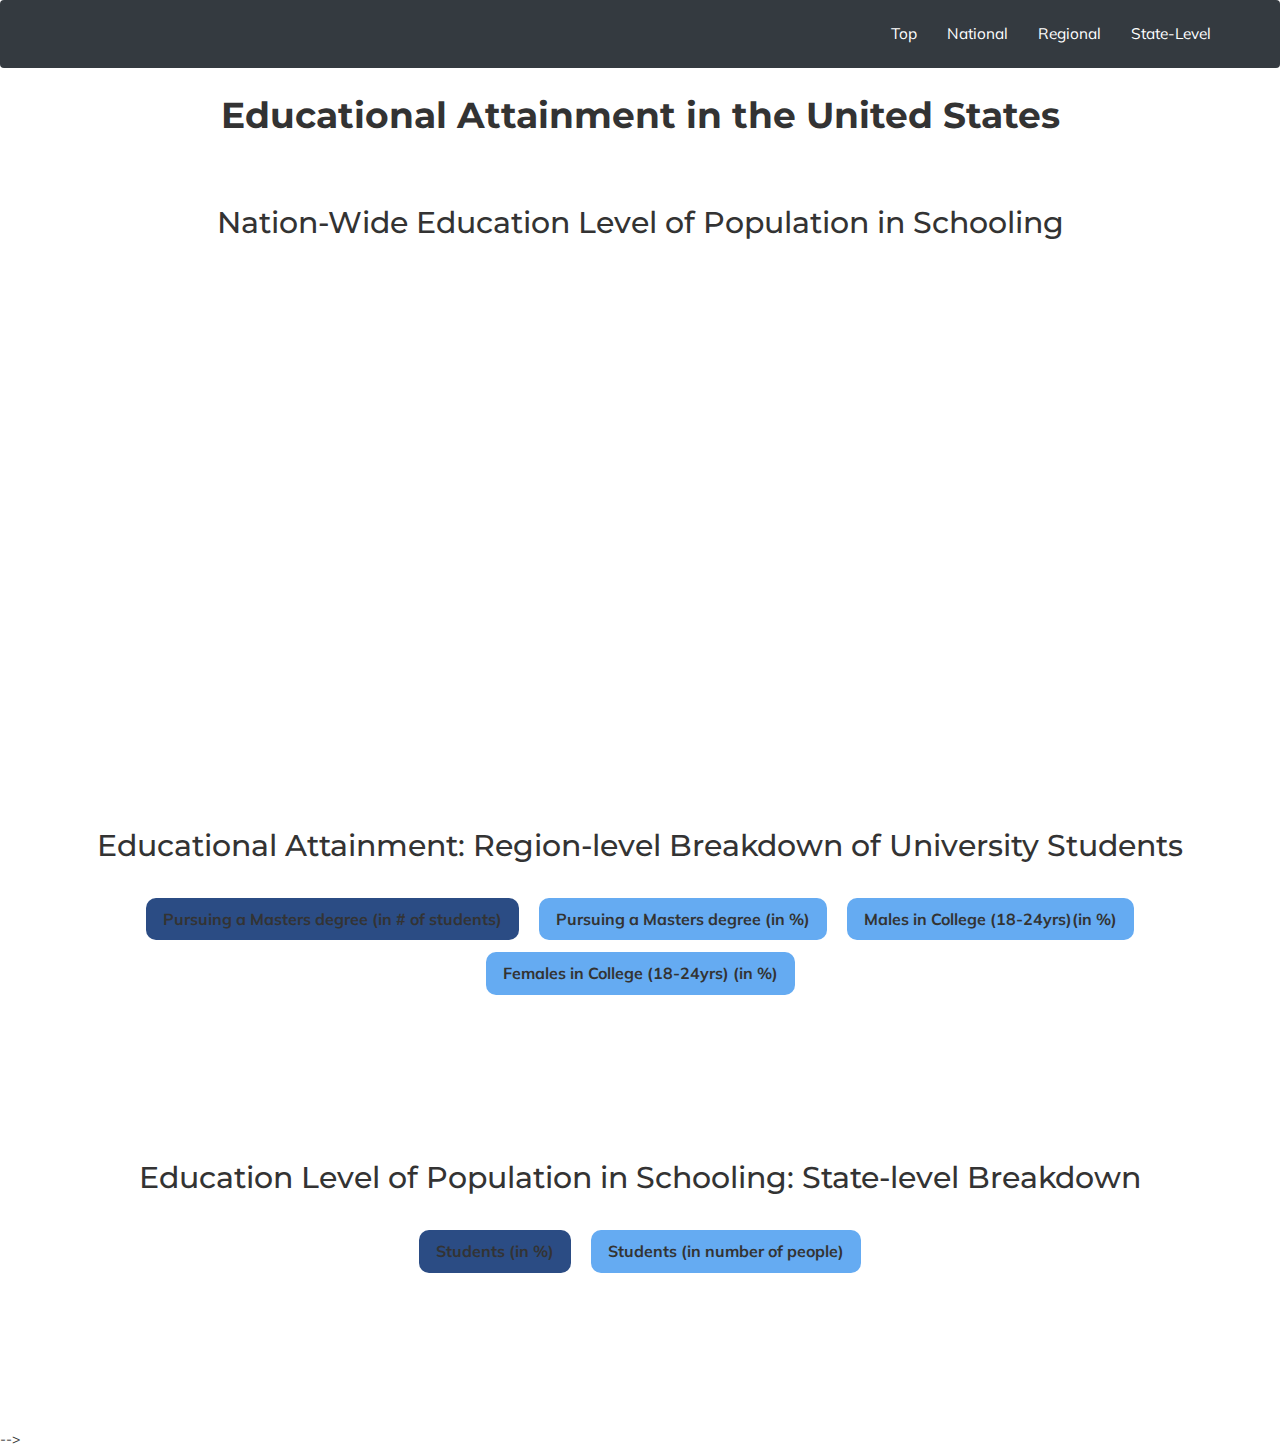
<file: index.html>
<!DOCTYPE html>
<html lang="en">

<head>
    <meta charset="UTF-8">
    <title>Educational Attainment in the United States</title>
	<meta name="viewport" content="width=device-width, initial-scale=1">
<link rel="stylesheet" href="https://stackpath.bootstrapcdn.com/bootstrap/4.1.3/css/bootstrap.min.css" integrity="sha384-      MCw98/SFnGE8fJT3GXwEOngsV7Zt27NXFoaoApmYm81iuXoPkFOJwJ8ERdknLPMO" crossorigin="anonymous">
<script src="https://stackpath.bootstrapcdn.com/bootstrap/4.1.3/js/bootstrap.min.js" integrity="sha384ChfqqxuZUCnJSK3+MXmPNIyE6ZbWh2IMqE241rYiqJxyMiZ6OW/JmZQ5stwEULTy" crossorigin="anonymous"></script>

<script src="https://ajax.googleapis.com/ajax/libs/jquery/3.3.1/jquery.min.js"></script>
<script src="https://maxcdn.bootstrapcdn.com/bootstrap/3.3.7/js/bootstrap.min.js"></script>
<link rel="stylesheet" href="https://maxcdn.bootstrapcdn.com/bootstrap/3.3.7/css/bootstrap.min.css">
	
	<script src="https://cdnjs.cloudflare.com/ajax/libs/popper.js/1.14.3/umd/popper.min.js" integrity="sha384ZMP7rVo3mIykV+2+9J3UJ46jBk0WLaUAdn689aCwoqbBJiSnjAK/l8WvCWPIPm49" crossorigin="anonymous"></script>
	<script type="text/javascript" src="sound-mouseover.js"></script>
	<script src="https://code.responsivevoice.org/responsivevoice.js"></script>
    <link href="assets/stylesheets/style.css" rel="stylesheet"/>
    <link href="https://fonts.googleapis.com/css?family=Muli" rel="stylesheet">
    <link href="https://fonts.googleapis.com/css?family=Montserrat" rel="stylesheet">
</head>
  <header>
       <nav class="navbar navbar-expand-md navbar-dark bg-dark">
   <div class="container-fluid">
	<button class="navbar-toggler" type="button" data-toggle="collapse" data-target="#navbarResponsive">
	<span class="navbar-toggler-icon"></span>
	
	</button>
  <div class="collapse navbar-collapse" id="navbarResponsive">
    <ul class="navbar-nav navbar-right" >
      <li class="nav-item active"><a class="nav-link" href="#top"onmouseover="playclip();" >Top</a></li>
      <li class="nav-item active"><a class="nav-link" href="#national"onmouseover="playclip();" onclick="firstscript();">National</a></li>
      <li class="nav-item active"><a class="nav-link" href="#regional"onmouseover="playclip();"onclick="secondscript();">Regional</a></li>
      <li class="nav-item active"><a class="nav-link" href="#state"onmouseover="playclip();"onclick="thirdscript();">State-Level</a></li>
    <ul>
   </div>
   </div>
        </nav>
    </header>
<body>
    <h1 class="title">Educational Attainment in the United States</h1>
        
	<!--<div class="hide" id="nationwide">*/-->
	<p><br></p>
    <h2 id="tittlenation" class="subtitle">Nation-Wide Education Level of Population in Schooling</h2>
	
    <svg id="pie-chart" width="960" height="450"></svg><a name="regional"></a>
	</div>
	<!--<div class="hide" id="regionlevel">*/-->
    <p><br><br><br></p>
    <h2 id="tittleregion" class="subtitle">Educational Attainment: Region-level Breakdown of University Students</h2>
	
    <form id="tree-form">
        <div class="radio-toolbar">
            <input type="radio" id="mode1" name="treeSum" value="number" checked>
            <label for="mode1">Pursuing a Masters degree (in # of students)</label>
            <input type="radio" id="mode2" name="treeSum" value="percent">
            <label for="mode2">Pursuing a Masters degree (in %)</label>
            <input type="radio" id="mode3" name="treeSum" value="male">
            <label for="mode3">Males in College (18-24yrs)(in %)</label>
            <input type="radio" id="mode4" name="treeSum" value="femal">
            <label for="mode4">Females in College (18-24yrs) (in %)</label>
        </div>
    </form>
	<p></p>
    <div id="chart"></div>
	</div>
	
	<!--<div class="hide" id="statelevel">-->
	<a name="state"></a>
    <p><br><br></p>
    <h2 id="tittlestate" class="subtitle">Education Level of Population in Schooling: State-level Breakdown</h2>
	
    <form id="stack-form">
        <div class="radio-toolbar">
            <input type="radio" id="radio1" name="mode" value="bypercent" checked>
            <label for="radio1">Students (in %)</label>
            <input type="radio" id="radio2" name="mode" value="bycount">
            <label for="radio2">Students (in number of people)</label>
    </div>
    </form>
    <div>
        <svg id="stacked-bar-chart"  class=svg-responsive></svg>
    </div>
	<!--</div>-->
<script>
	function firstscript() {
	document.getElementById("tittleregion").style.display = "none";
	document.getElementById("tittlestate").style.display = "none";
	document.getElementById("tittlenation").style.display = "block";
	document.getElementById("pie-chart").style.display = "block";
	document.getElementById("tree-form").style.display = "none";
	document.getElementById("stack-form").style.display = "none";
        document.getElementById("chart").style.display = "none";
	document.getElementById("stacked-bar-chart").style.display = "none";
	
	
}
	function secondscript() {
	document.getElementById("tittleregion").style.display = "block";
	document.getElementById("tittlestate").style.display = "none";
	document.getElementById("tittlenation").style.display = "none";
	document.getElementById("pie-chart").style.display = "none";
	document.getElementById("tree-form").style.display = "block";
	document.getElementById("stack-form").style.display = "none";
        document.getElementById("chart").style.display = "block";
	document.getElementById("stacked-bar-chart").style.display = "none";
	
	
}
	function thirdscript() {
	document.getElementById("tittleregion").style.display = "none";
	document.getElementById("tittlestate").style.display = "block";
	document.getElementById("tittlenation").style.display = "none";
	document.getElementById("pie-chart").style.display = "none";
	document.getElementById("tree-form").style.display = "none";
	document.getElementById("stack-form").style.display = "block";
        document.getElementById("chart").style.display = "none";
	document.getElementById("stacked-bar-chart").style.display = "block";
	
}
	</script>
    
<script src="https://d3js.org/d3.v4.min.js"></script>
<script src='http://cdnjs.cloudflare.com/ajax/libs/jquery/2.1.3/jquery.min.js'></script>
<script src="assets/scripts/script_1.js"></script>
<script src="assets/scripts/script_2.js"></script>
<script src="assets/scripts/script_3.js"></script>
<script>
    $( document ).ready(function() {
      $(window).scroll(function(){
        if ($(window).scrollTop() >= 300) {
           $('nav').addClass('fixed-header');
        }
        else {
           $('nav').removeClass('fixed-header');
        }
    });
});

/* scrollTop() >= 240
   Should be equal the the height of the header
 */
	
	/* function showhide(id){
	if (document.getElementById){
		var divid = document.getElementById(id);
        	var divs = document.getElementsByClassName("hide");
          	 for(var i=0;i<divs.length;i++) {
            		divs[i].style.display = "none";
		 }
		divid.style.display = "block";
          }
	return false;
	}
document.getElementById("regionlevel").style.display = "none";
document.getElementById("statelevel").style.display = "none";
*/
	
<!-- </script>-->

</script>
<script>
$(document).ready(function(){
    $("h1, h2, label").mouseenter(function(){
		responsiveVoice.cancel(); 
  		responsiveVoice.speak($(this).text(), 'UK English Female');
});
    $("h1, h2, label").mouseleave(function(){
        responsiveVoice.cancel();
    	});
});
</script>
	

	
</body>
 <audio>
	<source src="toy_bricks_wooden_movement_005.mp3">
	//<source src="click.ogg">
</audio>
<div id="sounddiv"><bgsound id="sound"></div>
</html>
</file>
<file: assets/stylesheets/style.css>
/* Stores all CSS variable */
:root {
    --dark-gray: #212323;
    --dark-purple: #190f27;
    --transluscent-dark-purple: rgba(25, 15, 39, 0.87);
    --light-purple: #5a4570;
    --mid-gray: #989898;
    --light-gray: #dededd;
    --cream : #dbd7cf;
    --white: #ffffff;
    --transluscent-white: rgba(255, 255, 255, 0.8);
    --body-text-color: rgba(35,31,32, 0.87);
    --heading-font: "Gill Sans", "Helvetica Neue", Helvetica, Arial, sans-serif;
    --heading-weight: 700;
    --body-font: ;
    --body-font-italic: ;
    --code-font: ;
}

* {
	box-sizing: border-box;
	-webkit-box-sizing: border-box;
	-moz-box-sizing: border-box;
	-ms-box-sizing: border-box;
}


header {
  height:36px;
  z-index:10;
}

header h1 {
  position: absolute;
  top: 72px; 
  left: 50px;
  color: #fff;
}

.fixed-header {
  position: fixed;
  top:0; left:0;
  width: 100%; 
}
.navbar {
  padding: .8rem;
}

.navbar-nav li {
  padding-left: 20px;
}

.nav-link {
   font-size: 1.1em !important;
}


body {
    font-size: 14px;
    font-family: "Muli", "Gill Sans", "Helvetica Neue", Helvetica, Arial, sans-serif;
}

text{
    font-family: "Muli", "Gill Sans", "Helvetica Neue", Helvetica, Arial, sans-serif !IMPORTANT;
}

label{
  font-family: "Muli", "Gill Sans", "Helvetica Neue", Helvetica, Arial, sans-serif !IMPORTANT;
     border-radius: 10px !IMPORTANT;
}

.radio-toolbar input[type="radio"] {
  display: none;
    
}

.radio-toolbar label {

  display: inline-block;
  background-color: #65abf2;
  padding: 10px 17px;
  margin: 6px 8px;
  font-family: "Muli";
  font-size: 16px;
  cursor: pointer;
}

.radio-toolbar input[type="radio"]:checked+label {
  background-color: #2b4c84;
}



a, a:visited, a:hover {
	text-decoration: none;
}

textarea, input {
    font-family: "Muli", "Gill Sans", "Helvetica Neue", Helvetica, Arial, sans-serif;
	-webkit-transition: border .5s ease-in-out;
  transition: border .5s ease-in-out;
}

textarea:focus, input:focus {
	border-color: none;
}

textarea:focus, input:focus, button:focus, button {
    outline: blue;
}

button {
	border: none;
}

.arc text {
  font: 10px sans-serif;
/*    color: #ffffff;*/
  text-anchor: middle;
}
.arc path {
  stroke: #fff;
}

rect.bordered {
    stroke: white;
    stroke-width: 1px;
}

text.axis {
    fill: #000;
    font-family:
}

.axis path,
.axis line {
    fill: none;
    stroke: #000;
    shape-rendering: crispEdges;
}

.bar {
    fill: steelblue;
}

.x.axis path {
    display: none;
}

.legend line {
    stroke: #000;
    shape-rendering: crispEdges;
}

/*Styling for the lines connecting the labels to the slices*/
polyline{
    opacity: .3;
    stroke: black;
    stroke-width: 2px;
    fill: none;
}

/* Make the percentage on the text labels bold*/
.labelName tspan {
    font-style: normal;
    font-weight: 700;
}

/* In biology we generally italicise species names. */
.labelName {
    font-size: 0.9em;
    font-style: italic;
}

#pie-chart {
    display: block;
    margin: 0 auto;
}

#treemap {
    display: block;
    margin: 0 auto;
}

#stacked-bar-chart {
    display: block;
    margin: 0 auto;
}

.paragraph {
    width: 800px;
    display: block;
    margin: 0 auto;
    font-size: 1.25em;
    font-weight: 400;
    line-height: 1.5em;
    color: rgba(0, 0, 0, 0.87);
    margin-bottom: 20px;
}

.title {
    text-align: center;
    font-family: 'Montserrat', sans-serif;
    font-weight: 700;
    margin: 60px 0 0 0;
}

.subtitle{
    text-align: center;
    font-family: 'Montserrat', sans-serif;
    font-weight: 500;
    margin: 50px 0 30px 0;
}

.personnel {
    text-align: center;
    margin: 30px 0;
    margin-bottom: 60px;
}

form {
    text-align: center;
    margin-top: 30px;
}

#tree-form {

}

#stack-form {
}

.tree-text {
    fill: white;
    font-size: 1em;
    font-weight: 100;
}


    #chart {
	  max-width: 100%;
	  overflow:auto;
    margin: 50px;
        margin-top: 20px;
	}
	text {
	  pointer-events: none;
	}
	.grandparent text {
	  font-weight: bold;
	}
	rect {
	  stroke: #fff;
	  stroke-width: 1px;
	}
	rect.parent,
	.grandparent rect {
	  stroke-width: 3px;
	}
	.grandparent:hover rect {
	  fill: #FF9B42;
	}
	.children rect.parent,
	.grandparent rect {
	  cursor: pointer;
	}

    .children text.parent,
	.grandparent text {
	  fill: #fff;
	}
	.children rect.child {
        transition: stroke-width 0.2s;
	}
	.children rect.parent {
        fill: none;
	}
	.children:hover rect.child {
	   stroke-width: 3px;
        transition: stroke-width 0.2s;
	}

	.legend {
	  margin-bottom:8px !important;
	}
	.legend rect {
	  stroke-width: 0px;
	}
	.legend text {
	  text-anchor: middle;
	  pointer-events: auto;
	  font-size: 13px;
	  font-family: sans-serif;
	  fill: black;
	}
	.form-group {
	    text-align:left;
	}
	.textdiv {
	    font-size: 14px;
	    padding: 7px;
	    cursor: pointer;
	    overflow:none;
	}
	.textdiv .title {
	    font-size: 16px !important;
	    font-weight: bold;
	    margin-top: 8px;
	}
	.textdiv p{
        text-align: center;
	    line-height: 13px;
	    margin:0 0 4px !important;
	    padding:0px;
	    font-size:12px !important;
	}
    
    .extra {
        text-align: center;
	    line-height: 13px;
	    margin:0 0 4px !important;
	    padding:0px;
	    font-size:8px !important;
        color: #0FA3B1;
    }
</file>
